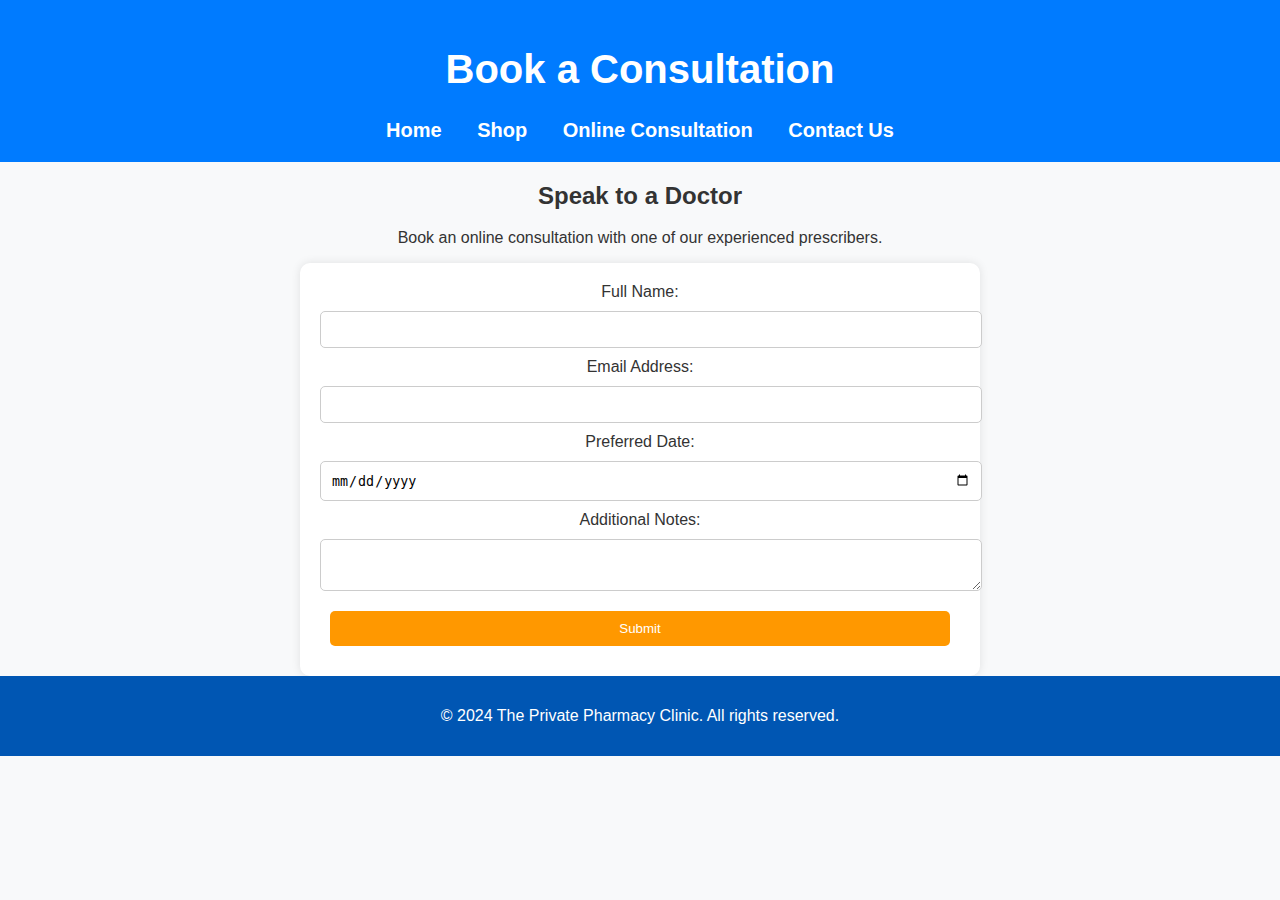
<file: consultation.html>
<!DOCTYPE html>
<html lang="en">
<head>
    <meta charset="UTF-8">
    <meta name="viewport" content="width=device-width, initial-scale=1.0">
    <title>Online Consultation - Private Pharmacy Clinic</title>
    <link rel="stylesheet" href="assets/css/style.css">
</head>
<body>
    <header>
        <h1>Book a Consultation</h1>
        <nav>
            <a href="index.html">Home</a>
            <a href="shop.html">Shop</a>
            <a href="consultation.html">Online Consultation</a>
            <a href="contact.html">Contact Us</a>
        </nav>
    </header>

    <main>
        <h2>Speak to a Doctor</h2>
        <p>Book an online consultation with one of our experienced prescribers.</p>

        <form>
            <label for="name">Full Name:</label>
            <input type="text" id="name" name="name" required>

            <label for="email">Email Address:</label>
            <input type="email" id="email" name="email" required>

            <label for="date">Preferred Date:</label>
            <input type="date" id="date" name="date" required>

            <label for="message">Additional Notes:</label>
            <textarea id="message" name="message"></textarea>

            <button type="submit" class="btn">Submit</button>
        </form>
    </main>

    <footer>
        <p>© 2024 The Private Pharmacy Clinic. All rights reserved.</p>
    </footer>
</body>
</html>
</file>
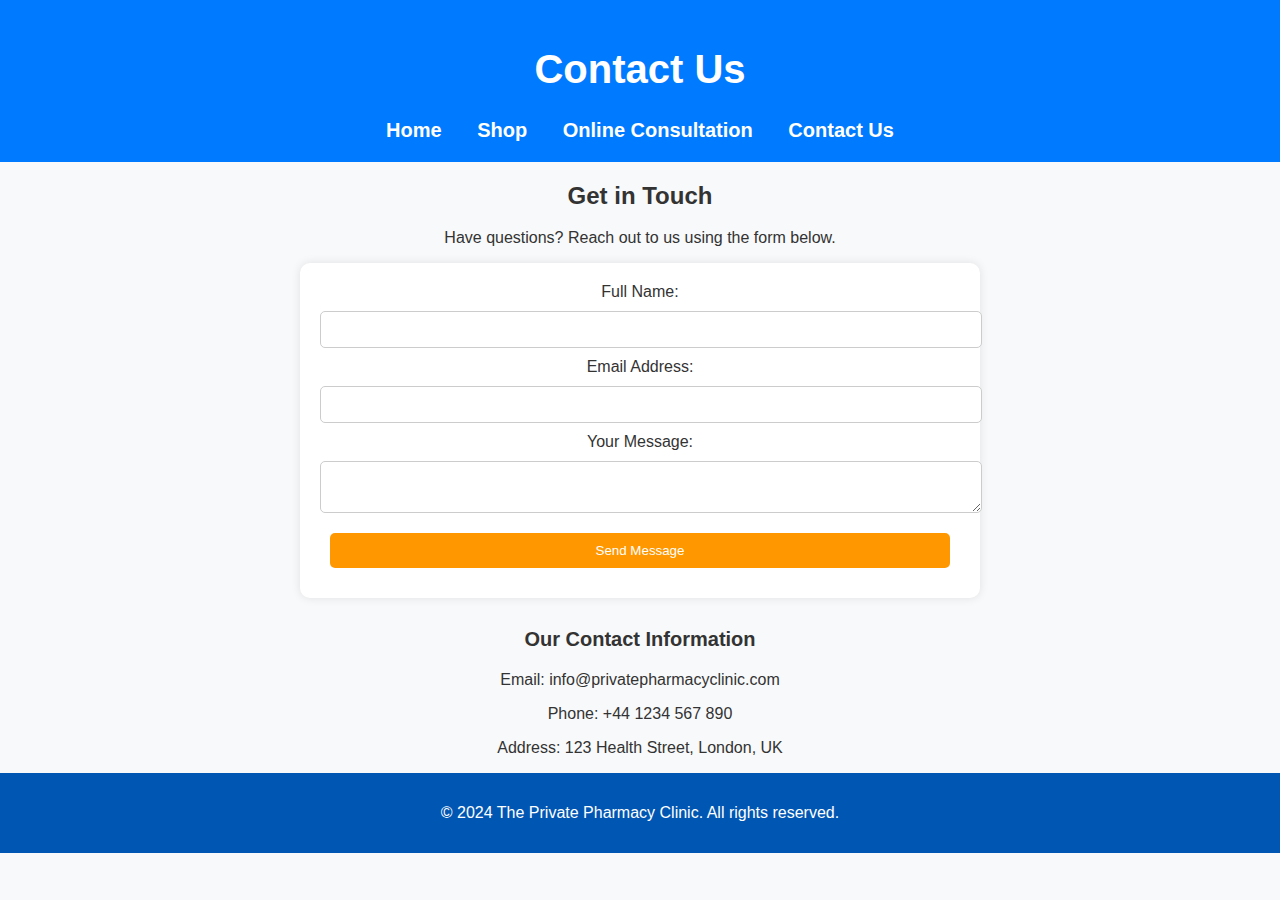
<file: contact.html>
<!DOCTYPE html>
<html lang="en">
<head>
    <meta charset="UTF-8">
    <meta name="viewport" content="width=device-width, initial-scale=1.0">
    <title>Contact Us - Private Pharmacy Clinic</title>
    <link rel="stylesheet" href="assets/css/style.css">
</head>
<body>
    <header>
        <h1>Contact Us</h1>
        <nav>
            <a href="index.html">Home</a>
            <a href="shop.html">Shop</a>
            <a href="consultation.html">Online Consultation</a>
            <a href="contact.html">Contact Us</a>
        </nav>
    </header>

    <main>
        <h2>Get in Touch</h2>
        <p>Have questions? Reach out to us using the form below.</p>

        <form action="https://formsubmit.co/info@privatepharmacyclinic.com" method="POST">
            <label for="name">Full Name:</label>
            <input type="text" id="name" name="name" required>

            <label for="email">Email Address:</label>
            <input type="email" id="email" name="email" required>

            <label for="message">Your Message:</label>
            <textarea id="message" name="message" required></textarea>

            <button type="submit" class="btn">Send Message</button>
        </form>

        <h3>Our Contact Information</h3>
        <p>Email: info@privatepharmacyclinic.com</p>
        <p>Phone: +44 1234 567 890</p>
        <p>Address: 123 Health Street, London, UK</p>
    </main>

    <footer>
        <p>© 2024 The Private Pharmacy Clinic. All rights reserved.</p>
    </footer>
</body>
</html>
</file>
<file: assets/css/style.css>
body {
    font-family: Arial, sans-serif;
    background-color: #f8f9fa;
    color: #333;
    margin: 0;
    padding: 0;
    text-align: center;
}

header {
    background-color: #007bff;
    color: white;
    padding: 20px;
    font-size: 20px;
}

nav a {
    color: white;
    text-decoration: none;
    font-weight: bold;
    margin: 0 15px;
}

.hero {
    background-color: white;
    padding: 40px;
}

.hero img {
    max-width: 100%;
    height: auto;
    border-radius: 10px;
}

.hero h2 {
    color: #007bff;
    font-size: 28px;
}

.btn {
    display: inline-block;
    background-color: #ff9800;
    color: white;
    padding: 10px 20px;
    border-radius: 5px;
    text-decoration: none;
    margin: 10px;
    cursor: pointer;
    border: none;
}

.btn-secondary {
    display: inline-block;
    background-color: #28a745;
    color: white;
    padding: 10px 20px;
    border-radius: 5px;
    text-decoration: none;
    margin: 10px;
}

.services {
    display: flex;
    justify-content: center;
    gap: 30px;
    padding: 40px;
}

.service {
    width: 30%;
    background: white;
    padding: 20px;
    border-radius: 10px;
    box-shadow: 0px 0px 10px rgba(0, 0, 0, 0.1);
    text-align: center;
}

.service img {
    max-width: 80px;
}

footer {
    background-color: #0056b3;
    color: white;
    padding: 15px;
    text-align: center;
}

/* Shop & Consultation Pages */
.product-list {
    display: flex;
    justify-content: center;
    gap: 20px;
    padding: 20px;
}

.product {
    width: 30%;
    background: white;
    padding: 20px;
    border-radius: 10px;
    box-shadow: 0px 0px 10px rgba(0, 0, 0, 0.1);
    text-align: center;
}

.product img {
    max-width: 100px;
}

.product .price {
    display: block;
    font-weight: bold;
    margin: 10px 0;
}

/* Contact Page */
form {
    display: flex;
    flex-direction: column;
    width: 50%;
    margin: auto;
    padding: 20px;
    background: white;
    box-shadow: 0px 0px 10px rgba(0, 0, 0, 0.1);
    border-radius: 10px;
}

form input, form textarea {
    padding: 10px;
    margin: 10px 0;
    border-radius: 5px;
    border: 1px solid #ccc;
    width: 100%;
}

h3 {
    margin-top: 30px;
    font-size: 20px;
}
html {
    scroll-behavior: smooth;
}
</file>
